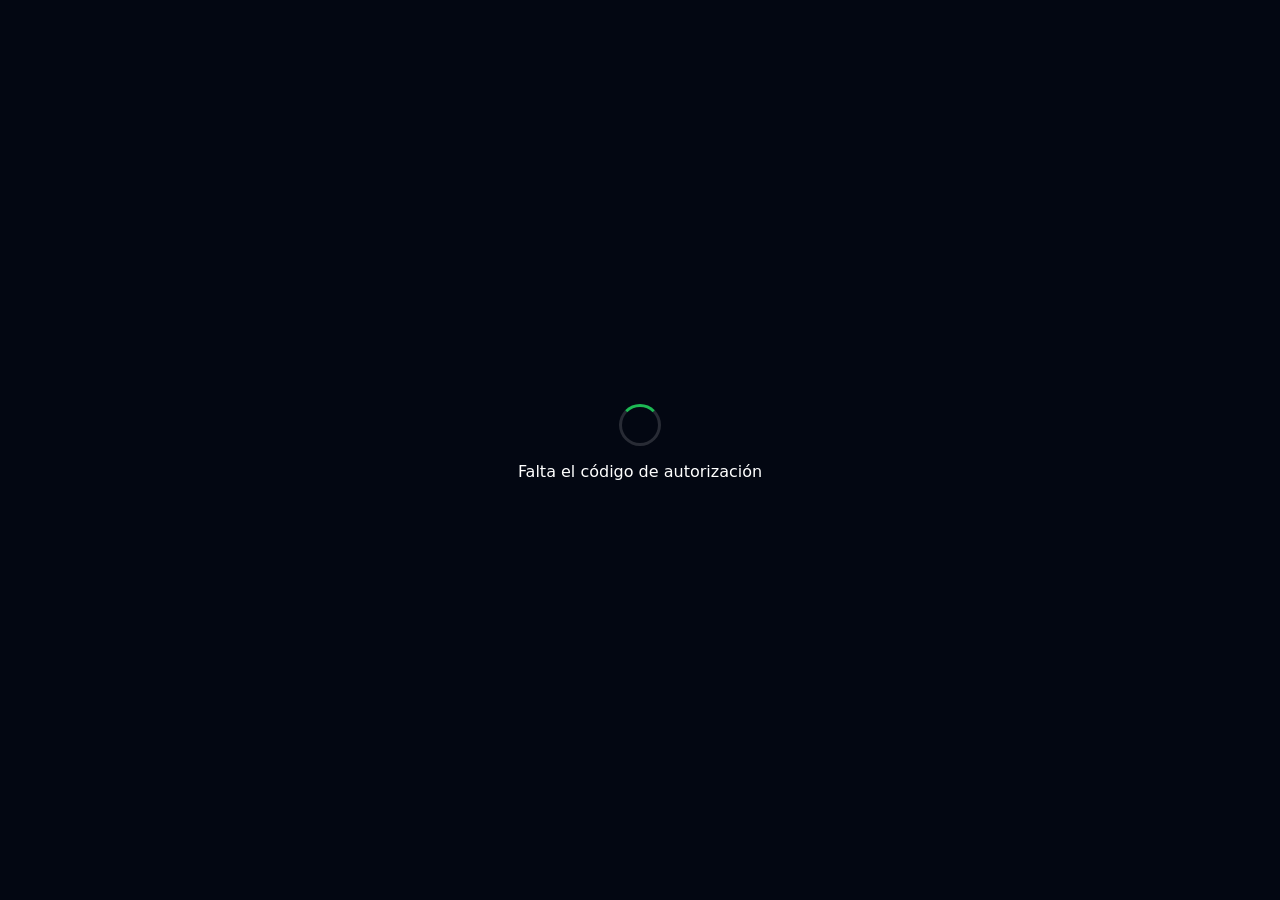
<file: spotify-callback.html>
<!DOCTYPE html>
<html lang="es">
<head>
  <meta charset="UTF-8">
  <meta name="viewport" content="width=device-width, initial-scale=1.0">
  <title>Conectando Spotify…</title>
  <style>
    body {
      margin: 0;
      min-height: 100vh;
      display: flex;
      align-items: center;
      justify-content: center;
      font-family: system-ui, -apple-system, Segoe UI, Roboto, sans-serif;
      background: #030712;
      color: #fff;
    }
    .box { text-align: center; padding: 2rem; }
    .spinner {
      width: 36px; height: 36px;
      border: 3px solid rgba(255,255,255,.15);
      border-top-color: #1db954;
      border-radius: 50%;
      animation: spin 1s linear infinite;
      margin: 0 auto 1rem;
    }
    @keyframes spin { to { transform: rotate(360deg); } }
    .err { color: #f87171; margin-top: 1rem; font-size: .9rem; }
    a { color: #1db954; }
  </style>
</head>
<body>
  <div class="box">
    <div class="spinner"></div>
    <div id="msg">Conectando con Spotify…</div>
    <div id="err" class="err"></div>
  </div>

  <script src="spotify.js"></script>
  <script>
    (async () => {
      const CLIENT_ID = window.SPOTIFY_CLIENT_ID;

      const params = new URLSearchParams(window.location.search);
      const code   = params.get('code');
      const error  = params.get('error');

      if (error) {
        document.getElementById('msg').textContent = 'Autorización cancelada';
        document.getElementById('err').textContent = error;
        return;
      }
      if (!code) {
        document.getElementById('msg').textContent = 'Falta el código de autorización';
        return;
      }

      const verifier = localStorage.getItem('sp_code_verifier');
      if (!verifier) {
        document.getElementById('err').textContent = 'No se encontró el code_verifier. Vuelve a iniciar desde la app.';
        return;
      }

      const redirectUri = window.location.origin + window.location.pathname;

      try {
        const body = new URLSearchParams({
          grant_type:    'authorization_code',
          code,
          redirect_uri:  redirectUri,
          client_id:     CLIENT_ID,
          code_verifier: verifier
        });
        const res = await fetch('https://accounts.spotify.com/api/token', {
          method:  'POST',
          headers: { 'Content-Type': 'application/x-www-form-urlencoded' },
          body
        });
        if (!res.ok) throw new Error('HTTP ' + res.status);
        const data = await res.json();

        localStorage.setItem('sp_access_token',  data.access_token);
        localStorage.setItem('sp_refresh_token', data.refresh_token);
        localStorage.setItem('sp_expires_at',    String(Date.now() + data.expires_in * 1000));
        localStorage.removeItem('sp_code_verifier');

        window.location.replace('./');
      } catch (e) {
        document.getElementById('msg').textContent = 'Error al intercambiar el código';
        document.getElementById('err').innerHTML = e.message + '<br><a href="./">Volver</a>';
      }
    })();
  </script>
</body>
</html>
</file>
